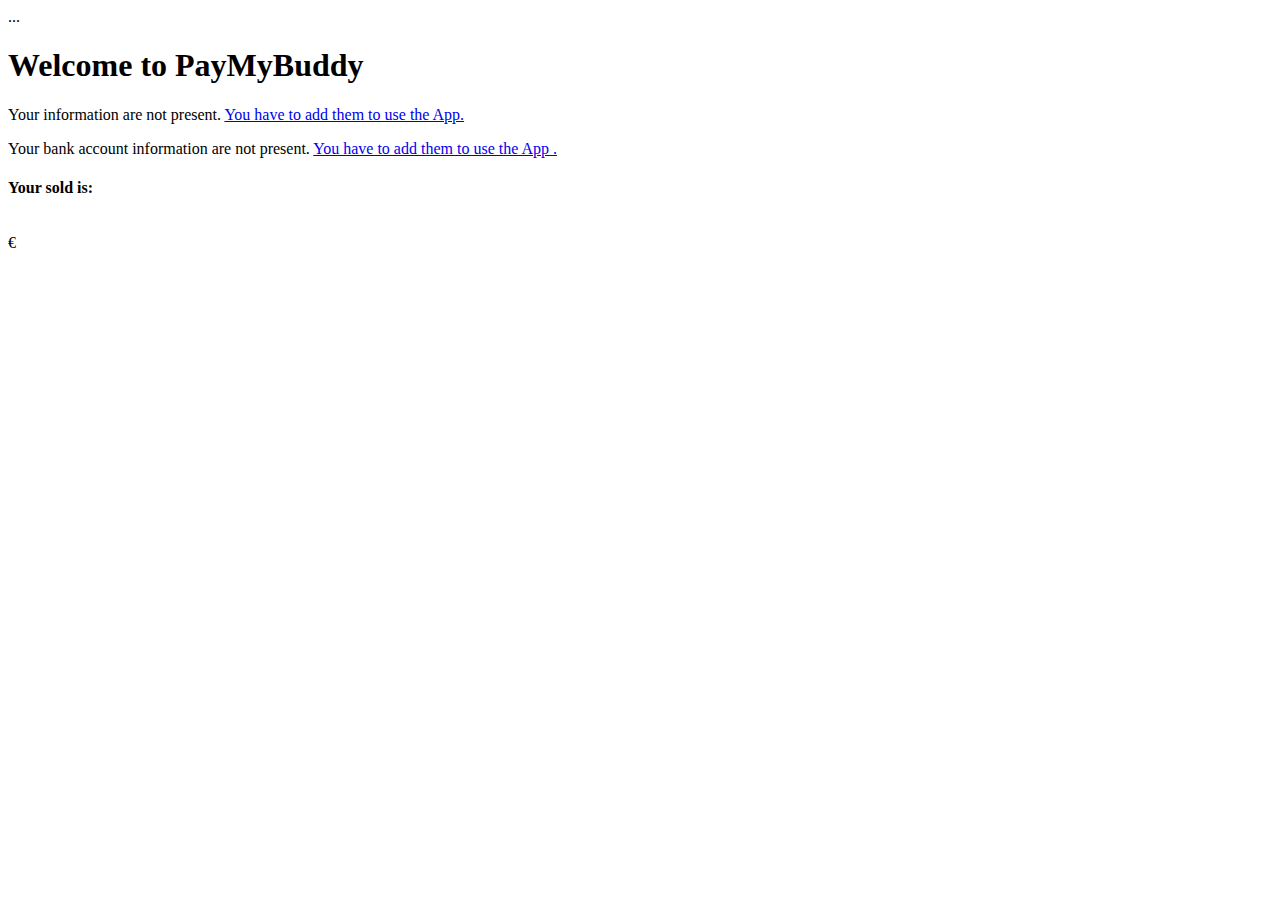
<file: src/main/resources/templates/index.html>
<!DOCTYPE html>
<html lang="en">
<head>
    <meta charset="UTF-8">
    <title>Home page</title>
    <link th:href="@{/css/style.css}" rel="stylesheet">
    <link href="https://cdn.jsdelivr.net/npm/bootstrap@5.2.3/dist/css/bootstrap.min.css" rel="stylesheet" integrity="sha384-rbsA2VBKQhggwzxH7pPCaAqO46MgnOM80zW1RWuH61DGLwZJEdK2Kadq2F9CUG65" crossorigin="anonymous">
    <script src="https://cdn.jsdelivr.net/npm/bootstrap@5.2.3/dist/js/bootstrap.bundle.min.js" integrity="sha384-kenU1KFdBIe4zVF0s0G1M5b4hcpxyD9F7jL+jjXkk+Q2h455rYXK/7HAuoJl+0I4" crossorigin="anonymous"></script>

</head>
<body>
<div class="home-container">
    <div th:if="${menuToDisplay}" th:insert="menu">...</div>
    <div th:unless="${menuToDisplay}" th:insert="menu-ok"></div>
    <div class="main-content">
        <div class="card main-content-card">
            <h1>Welcome to PayMyBuddy</h1>
            <p th:if="${userIsPresent}"></p>
            <p th:unless="${userIsPresent}">Your information are not present. <a
                    href="http://localhost:8080/register">You have to add them to use the App.</a></p>
            <p th:if="${bankAccountIsPresent}"></p>
            <p th:unless="${bankAccountIsPresent}">Your bank account information are not present. <a
                    href="http://localhost:8080/bank-register">You
                have to add them to use the App .</a></p>
            <h4>Your sold is: </h4>
            <div style="display: flex">
                <p th:text="${sold}" th:remove="tag"></p>
                <p>€</p>
            </div>
        </div>
    </div>

</div>

</body>
</html>
</file>
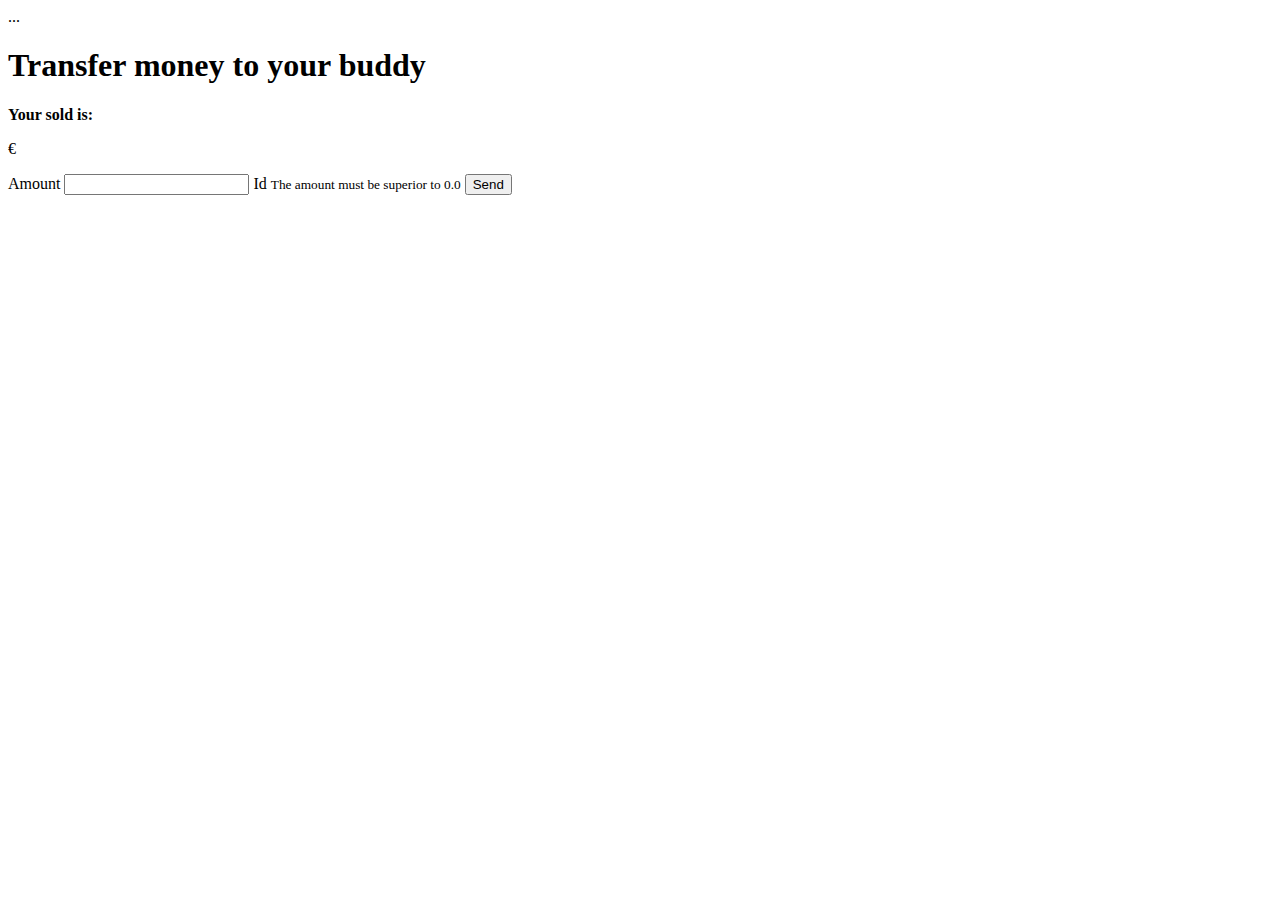
<file: src/main/resources/templates/app-transfer-friend.html>
<!DOCTYPE html>
<html lang="en" xmlns="http://www.w3.org/1999/html">
<head>
  <meta charset="UTF-8">
  <title>PayMyBuddy - Transfer</title>
  <link th:href="@{/css/style.css}" rel="stylesheet">
  <link href="https://cdn.jsdelivr.net/npm/bootstrap@5.2.3/dist/css/bootstrap.min.css" rel="stylesheet" integrity="sha384-rbsA2VBKQhggwzxH7pPCaAqO46MgnOM80zW1RWuH61DGLwZJEdK2Kadq2F9CUG65" crossorigin="anonymous">
  <script src="https://cdn.jsdelivr.net/npm/bootstrap@5.2.3/dist/js/bootstrap.bundle.min.js" integrity="sha384-kenU1KFdBIe4zVF0s0G1M5b4hcpxyD9F7jL+jjXkk+Q2h455rYXK/7HAuoJl+0I4" crossorigin="anonymous"></script>

</head>
<body>
<div th:insert="menu">...</div>
<div class="friendList-container">
  <h1>Transfer money to your buddy</h1>
  <div class="d-flex">
    <p><strong>Your sold is: &nbsp</strong></p>
    <p th:text="${sold}"></p>
    <p>€</p>
  </div>
  <div class="form-group">
    <form th:action="@{/app-transfer-friend}" th:method="post" th:object="${transfer}" >
      <label for="amount">Amount</label>
      <input type="text" class="form-control" id="amount" aria-describedby="amountHelp" th:field="*{amount}">
      <label for="id">Id</label>
      <input type="text" id="id" th:field="*{receiverId}" hidden>
      <small id="amountHelp" class="form-text text-muted">The amount must be superior to 0.0</small>
      <button type="submit" class="btn btn-primary">Send</button>
    </form>
  </div>

</div>

</body>
</html>
</file>
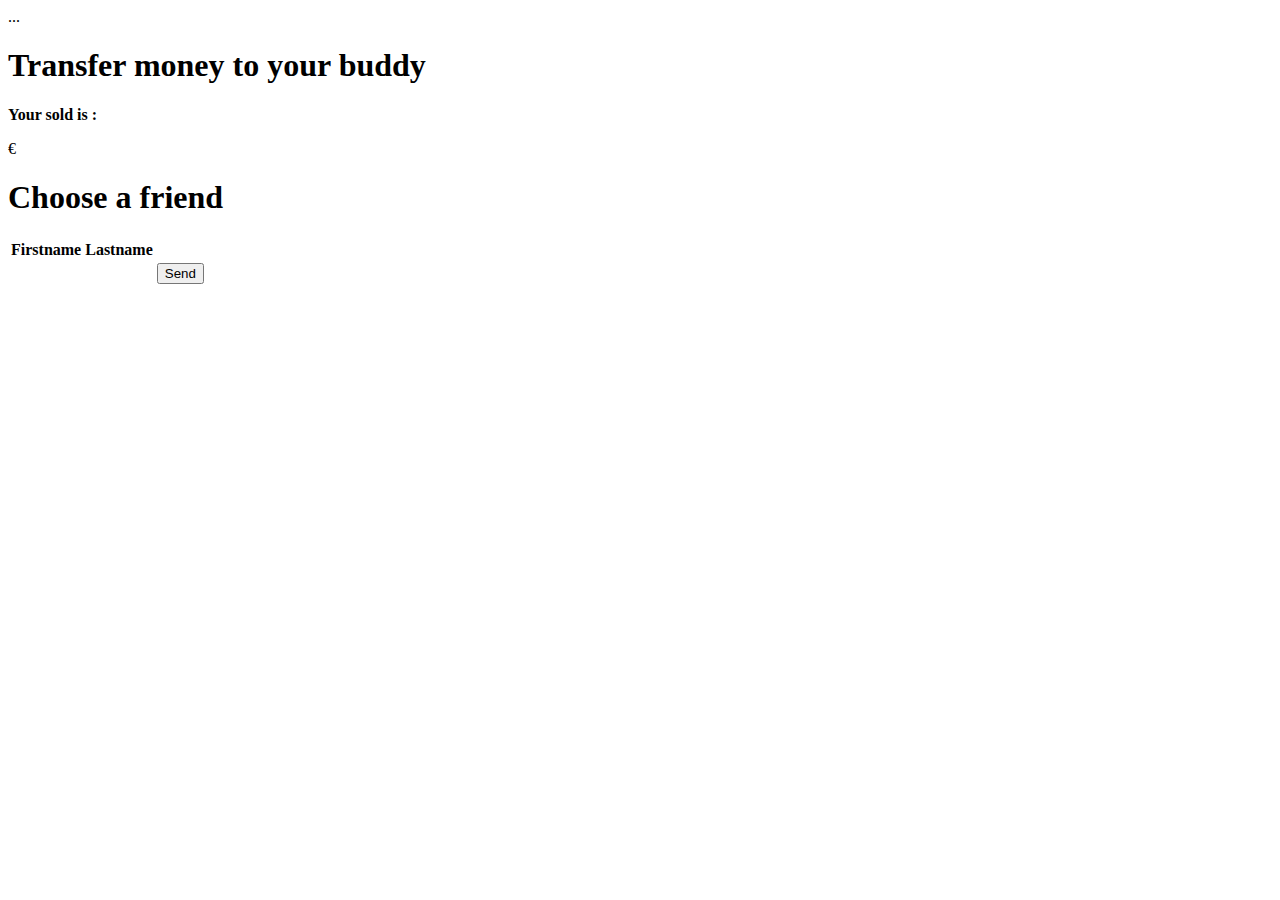
<file: src/main/resources/templates/app-transfer.html>
<!DOCTYPE html>
<html lang="en">
<head>
    <meta charset="UTF-8">
    <title>PayMyBuddy - Transfer</title>
  <link th:href="@{/css/style.css}" rel="stylesheet">
  <link href="https://cdn.jsdelivr.net/npm/bootstrap@5.2.3/dist/css/bootstrap.min.css" rel="stylesheet" integrity="sha384-rbsA2VBKQhggwzxH7pPCaAqO46MgnOM80zW1RWuH61DGLwZJEdK2Kadq2F9CUG65" crossorigin="anonymous">
  <script src="https://cdn.jsdelivr.net/npm/bootstrap@5.2.3/dist/js/bootstrap.bundle.min.js" integrity="sha384-kenU1KFdBIe4zVF0s0G1M5b4hcpxyD9F7jL+jjXkk+Q2h455rYXK/7HAuoJl+0I4" crossorigin="anonymous"></script>

</head>
<body>
<div th:insert="menu">...</div>
<div class="friendList-container">
    <h1>Transfer money to your buddy</h1>
    <div class="d-flex">
        <p><strong>Your sold is :&nbsp </strong></p>
        <p th:text="${sold}"></p>
        <p>€</p>
    </div>
    <div class="friendList card">
        <h1>Choose a friend</h1>
        <h3 th:text="${message}"></h3>
        <table class="table">
            <thead>
            <th>Firstname</th>
            <th>Lastname</th>
            </thead>
            <tbody>
            <tr th:each="friend : ${friendList}">
                <td><span th:text="${friend.firstName}"></span></td>
                <td><span th:text="${friend.lastName}"></span></td>
                <td><button type="submit" class="btn btn-primary" th:data-name="${friend.id}"
                            th:onclick="handleChosenFriend(this.getAttribute('data-name'))">Send</button></td>
            </tr>
            </tbody>
        </table>

    </div>
</div>

</body>
</html>

<script>
    const handleChosenFriend = (id) => {
        window.open("http://localhost:8080/app-transfer-friend/" + id, "_self")
    }
</script>
</file>
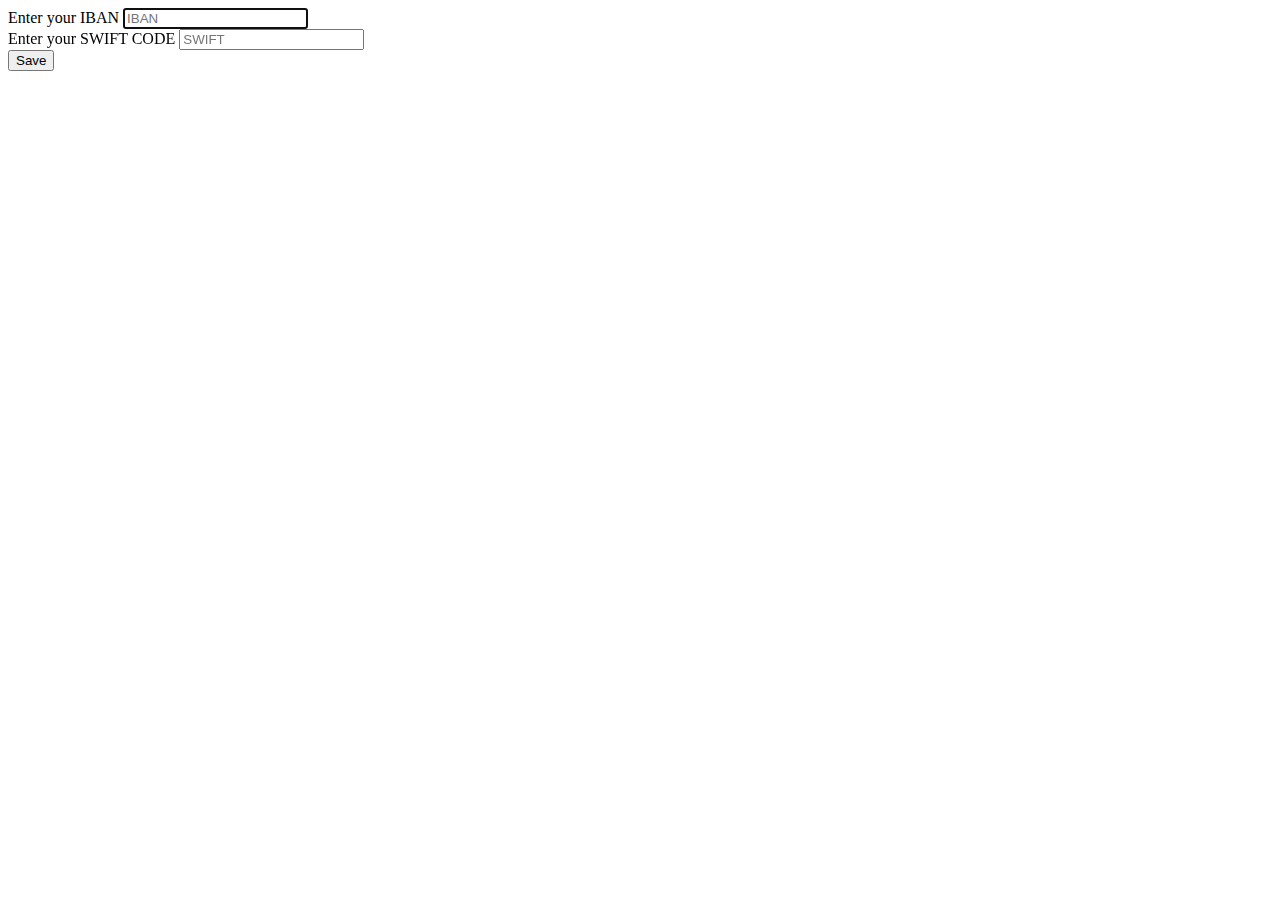
<file: src/main/resources/templates/bank-register.html>
<!DOCTYPE html>
<html lang="en">
<head>
    <meta charset="UTF-8">
  <link th:href="@{/css/style.css}" rel="stylesheet">
  <link href="https://cdn.jsdelivr.net/npm/bootstrap@5.2.3/dist/css/bootstrap.min.css" rel="stylesheet" integrity="sha384-rbsA2VBKQhggwzxH7pPCaAqO46MgnOM80zW1RWuH61DGLwZJEdK2Kadq2F9CUG65" crossorigin="anonymous">
  <script src="https://cdn.jsdelivr.net/npm/bootstrap@5.2.3/dist/js/bootstrap.bundle.min.js" integrity="sha384-kenU1KFdBIe4zVF0s0G1M5b4hcpxyD9F7jL+jjXkk+Q2h455rYXK/7HAuoJl+0I4" crossorigin="anonymous"></script>
  <title>PayMyBuddy - Register bank account</title>
</head>
<body>
<div class="card bank-account-information-container">
    <label class="label">Enter your IBAN</label>
    <label for="iban"></label><input type="text" id="iban" name="iban" class="form-control" placeholder="IBAN"
                                  required="" autofocus="">
</div>
<div class="login-element">
    <label class="label">Enter your SWIFT CODE</label>
    <label for="swift"></label><input type="text" id="swift" name="swift" class="form-control"
                                  placeholder="SWIFT" required="">
</div>
<button onclick="postSignUp()" id="login-button" class="btn btn-lg btn-primary btn-block login-button" type="submit">
    Save</button>

</body>
</html>

<script>
    const postSignUp = () => {
        let iban = document.getElementById("iban").value;
        let swift = document.getElementById("swift").value;
        fetch('http://localhost:8080/api/v1/bank_account/add', {
            redirect: 'follow',
            method: 'POST',
            headers: {
                'Accept': 'application/json',
                'Content-Type': 'application/json'
            },
            body: JSON.stringify({ "iban": iban, "swift": swift})
        })
            .then(res => {
                res.json()
                console.log(res.json())
            })
            .then(() => window.open("http://localhost:8080/home", "_self"))
    }
</script>
</file>
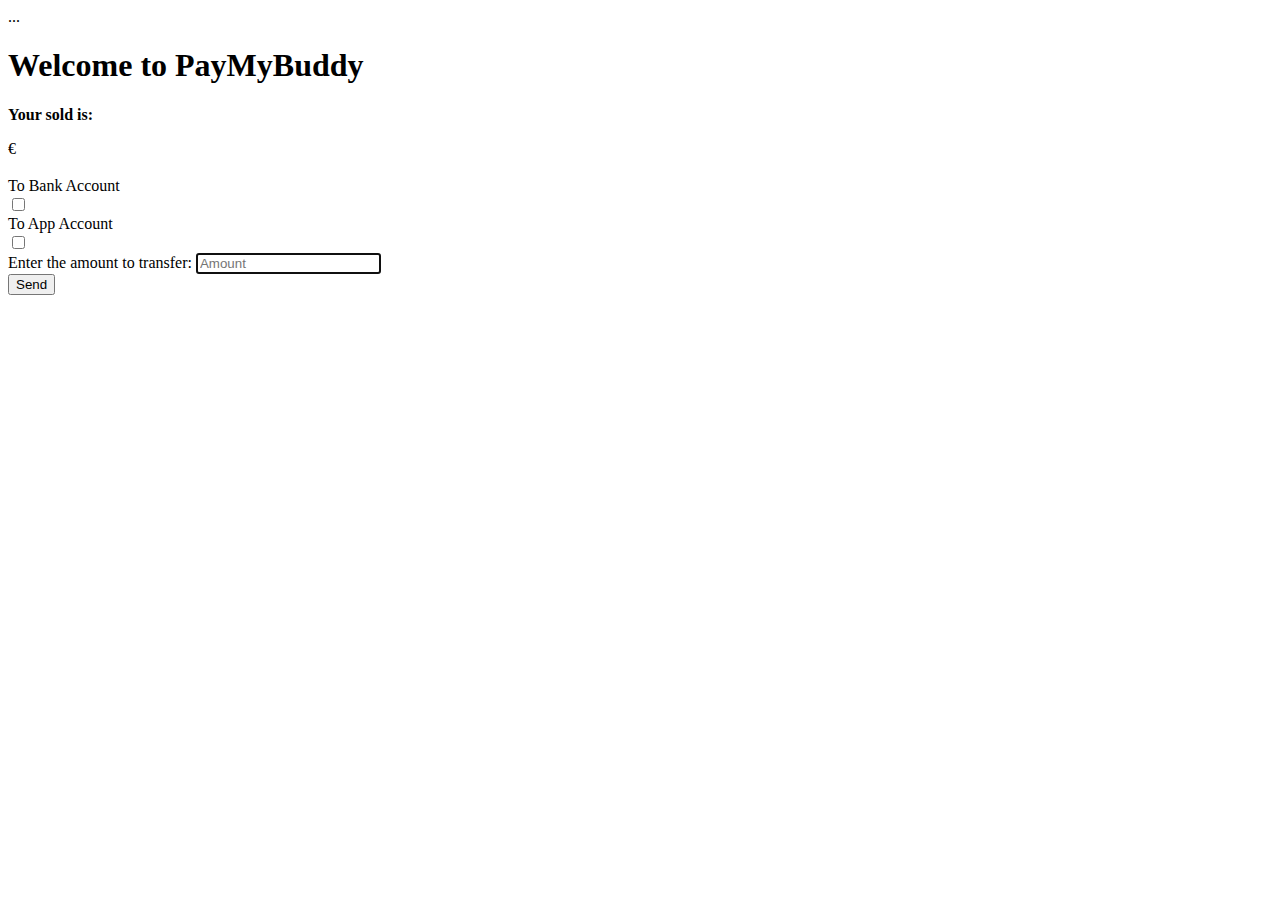
<file: src/main/resources/templates/bank-transfer.html>
<!DOCTYPE html>
<html lang="en">
<head>
    <meta charset="UTF-8">
    <title>PayMyBuddy - Bank Transfer</title>
  <link th:href="@{/css/style.css}" rel="stylesheet">
  <link href="https://cdn.jsdelivr.net/npm/bootstrap@5.2.3/dist/css/bootstrap.min.css" rel="stylesheet" integrity="sha384-rbsA2VBKQhggwzxH7pPCaAqO46MgnOM80zW1RWuH61DGLwZJEdK2Kadq2F9CUG65" crossorigin="anonymous">
  <script src="https://cdn.jsdelivr.net/npm/bootstrap@5.2.3/dist/js/bootstrap.bundle.min.js" integrity="sha384-kenU1KFdBIe4zVF0s0G1M5b4hcpxyD9F7jL+jjXkk+Q2h455rYXK/7HAuoJl+0I4" crossorigin="anonymous"></script>

</head>
<body>
<div class="home-container">
  <div th:insert="menu">...</div>
  <div class="card">
    <h1>Welcome to PayMyBuddy</h1>
      <div class="d-flex">
        <p><strong>Your sold is: &nbsp</strong></p>
        <p> </p>
        <p th:text=" ${sold}"></p>
        <p>€</p>
      </div>
      <div>
        <h3 th:text="${message}"></h3>
        <form th:action="@{/bank-transfer}" th:method="post" th:object="${amountBankObj}" >
          <div class="checkbox-transfer" th:object="${checkbox}">
            <label for="toBank">To Bank Account <br></label>
            <input type="checkbox" name="toBank" id="toBank" th:field="*{toBank}"><br>
            <label for="toApp">To App Account <br></label>
            <input type="checkbox" name="toApp" id="toApp" th:field="*{toApp}"><br>
          </div>
          <div>
            <label class="label">Enter the amount to transfer:</label>
            <label for="bankAmount"></label>
            <input type="text" id="bankAmount" name="bankAmount" class="form-control" placeholder="Amount"
                   required="" autofocus="" th:field="*{amount}">
          </div>
          <button class="btn btn-lg btn-primary btn-block login-button" type="submit">Send</button>
        </form>
      </div>
  </div>
</div>
</body>
</html>
</file>
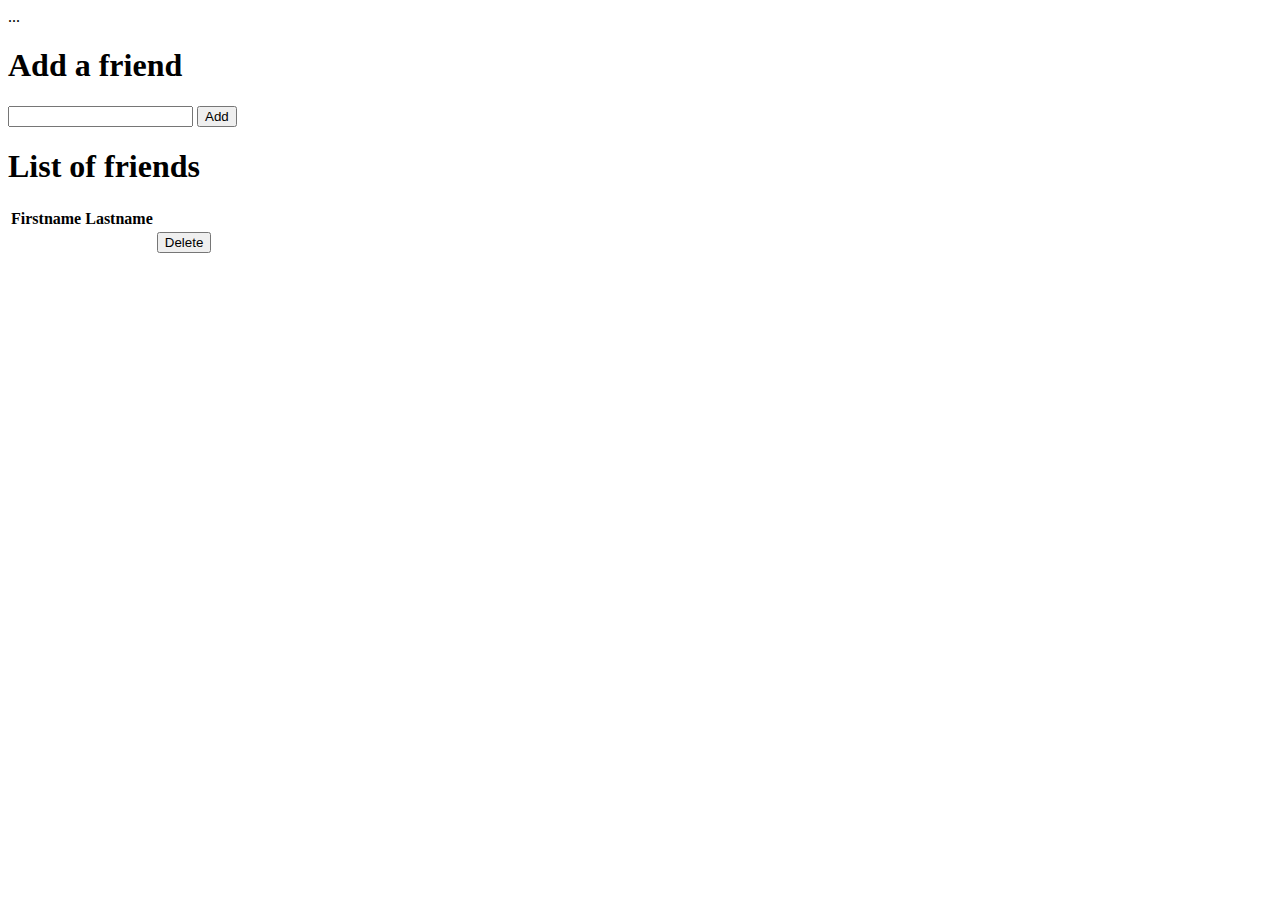
<file: src/main/resources/templates/friends.html>
<!DOCTYPE html>
<html lang="en">
<head>
    <meta charset="UTF-8">
  <link th:href="@{/css/style.css}" rel="stylesheet">
  <link href="https://cdn.jsdelivr.net/npm/bootstrap@5.2.3/dist/css/bootstrap.min.css" rel="stylesheet" integrity="sha384-rbsA2VBKQhggwzxH7pPCaAqO46MgnOM80zW1RWuH61DGLwZJEdK2Kadq2F9CUG65" crossorigin="anonymous">
  <script src="https://cdn.jsdelivr.net/npm/bootstrap@5.2.3/dist/js/bootstrap.bundle.min.js" integrity="sha384-kenU1KFdBIe4zVF0s0G1M5b4hcpxyD9F7jL+jjXkk+Q2h455rYXK/7HAuoJl+0I4" crossorigin="anonymous"></script>

  <title>PayMyBuddy - Friends</title>
</head>
<body>
    <div th:insert="menu">...</div>
    <div class="friendList-container">
        <div class="card friendList">
            <h1>Add a friend</h1>
            <h2 th:text="${errorMessage}"></h2>
            <form th:action="@{/friends}" th:method="post" th:object="${user}">
                <input type="text" th:field="*{userAuthentication}">
                <button class="btn btn-secondary addFriendButton">Add</button>
            </form>
        </div>
        <div class="friendList card">
            <h1>List of friends</h1>
            <h3 th:text="${deleteMessage}"></h3>
            <table class="table">
                <thead>
                    <th>Firstname</th>
                    <th>Lastname</th>
                </thead>
                <tbody>
                    <tr th:each="relation : ${relations}">
                        <td><span th:text="${relation.firstName}"></span></td>
                        <td><span th:text="${relation.lastName}"></span></td>
                        <td>
                            <form th:action="@{/friends/delete}" th:method="post" th:object="${userRelation}">
                                <input type="hidden" name="id" th:value="${relation.id}" />
                                <button class="btn btn-secondary" type="submit">Delete</button>
                            </form>

                        </td>

                    </tr>
                </tbody>
            </table>

        </div>
    </div>
</body>
</html>
</file>
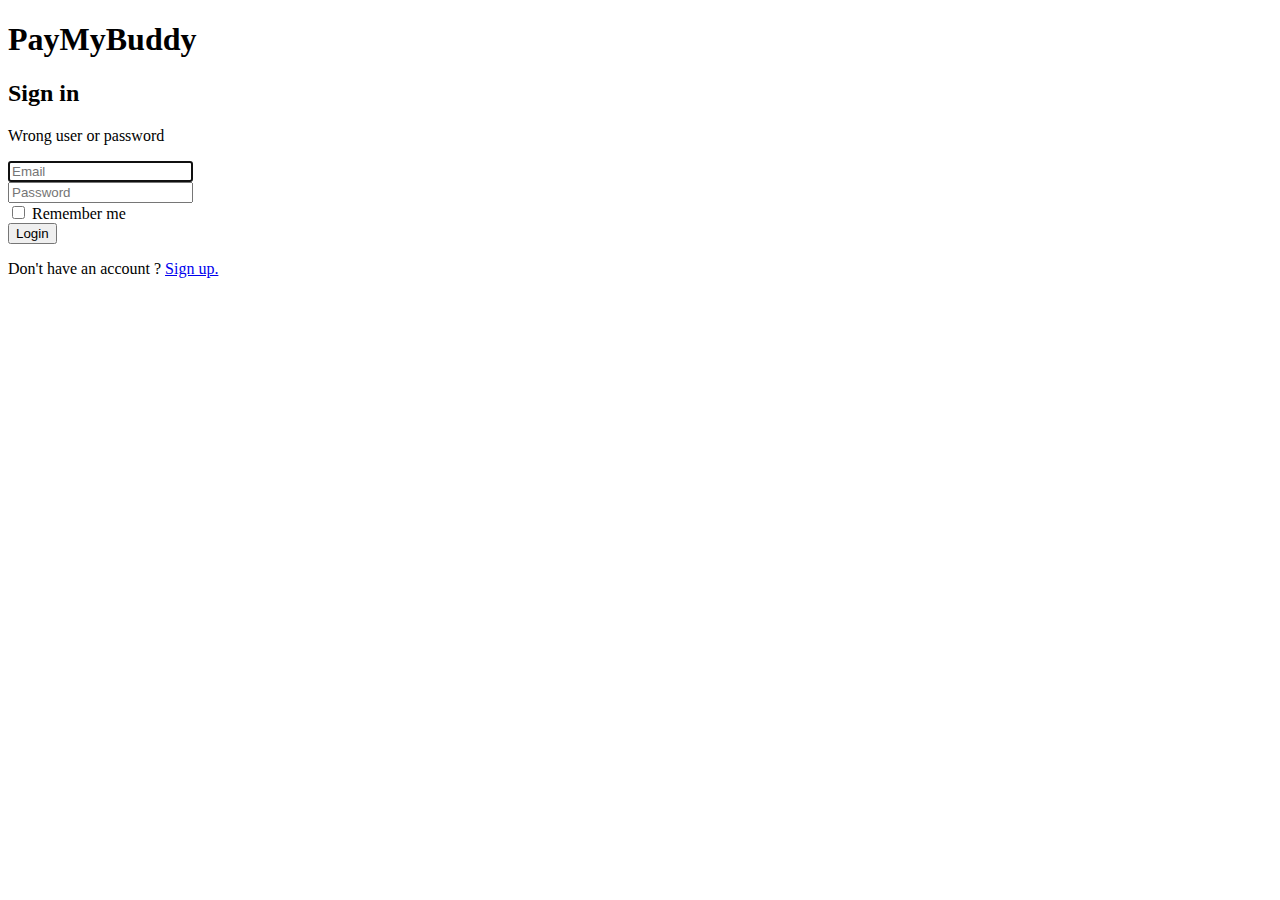
<file: src/main/resources/templates/login.html>
<!DOCTYPE html>
<html lang="en">
<head>
    <meta charset="UTF-8">
    <title>Login - PayMyBuddy</title>
    <link th:href="@{/css/style.css}" rel="stylesheet">
    <link rel="stylesheet" type="text/css" href="https://cdn.jsdelivr.net/npm/bootstrap@5.2.3/dist/css/bootstrap.min.css" integrity="sha384-rbsA2VBKQhggwzxH7pPCaAqO46MgnOM80zW1RWuH61DGLwZJEdK2Kadq2F9CUG65" crossorigin="anonymous">
    <script type="application/javascript" src="https://cdn.jsdelivr.net/npm/bootstrap@5.2.3/dist/js/bootstrap.bundle.min.js" integrity="sha384-kenU1KFdBIe4zVF0s0G1M5b4hcpxyD9F7jL+jjXkk+Q2h455rYXK/7HAuoJl+0I4" crossorigin="anonymous"></script>
</head>
<body>
    <div class="container">
        <div class="card">
            <form class="form-signin" method="post" action="/login">
                <h1 class="login-title">PayMyBuddy</h1>
                <h2 class="sign-up-title">Sign in</h2>
                <p th:if="${loginError}" class="error">Wrong user or password</p>
                <div class="login-element">
                    <input type="text" id="username" name="username" class="form-control" placeholder="Email" required="" autofocus="">
                </div>
                <div class="login-element">
                    <input type="password" id="password" name="password" class="form-control" placeholder="Password" required="">
                </div>
                <div class="login-element">
                    <input type="checkbox" id="remember-me" name="remember-me" />
                    <label class="label-remember">Remember me</label>
                </div>
                <button class="btn btn-lg btn-primary btn-block login-button" type="submit">Login</button>
            </form>
            <p class="signup-link">Don't have an account ? <a href="http://localhost:8080/signup">Sign up.</a> </p>
        </div>
    </div>
</body>
</html>
</file>
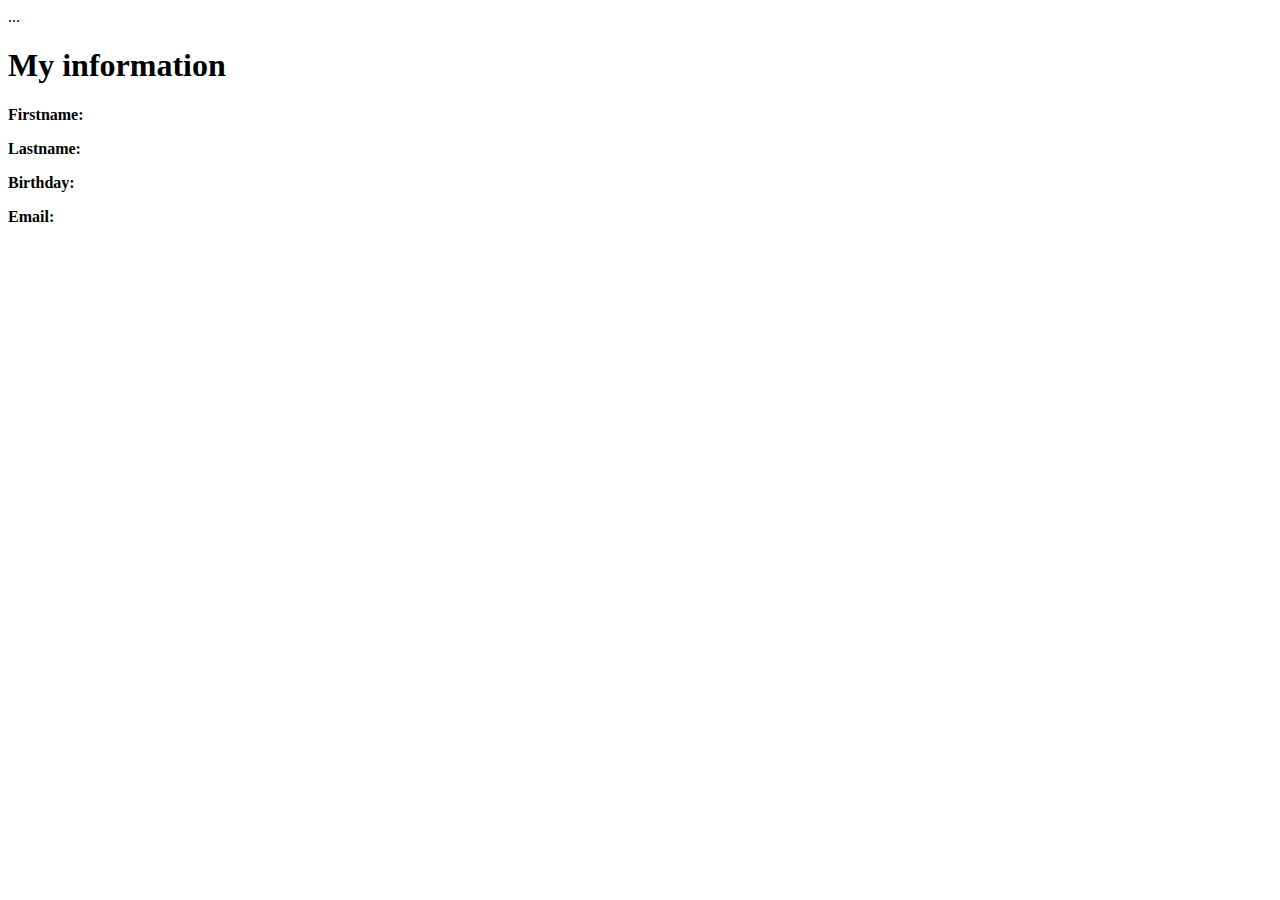
<file: src/main/resources/templates/profile.html>
<!DOCTYPE html>
<html lang="en">
<head>
    <meta charset="UTF-8">
    <title>My Profil</title>
  <link th:href="@{/css/style.css}" rel="stylesheet">
  <link href="https://cdn.jsdelivr.net/npm/bootstrap@5.2.3/dist/css/bootstrap.min.css" rel="stylesheet" integrity="sha384-rbsA2VBKQhggwzxH7pPCaAqO46MgnOM80zW1RWuH61DGLwZJEdK2Kadq2F9CUG65" crossorigin="anonymous">
  <script src="https://cdn.jsdelivr.net/npm/bootstrap@5.2.3/dist/js/bootstrap.bundle.min.js" integrity="sha384-kenU1KFdBIe4zVF0s0G1M5b4hcpxyD9F7jL+jjXkk+Q2h455rYXK/7HAuoJl+0I4" crossorigin="anonymous"></script>

</head>
<body>
    <div th:insert="menu">...</div>
    <div class="myInformation">
        <div class="card card-information">
            <h1>My information</h1>
            <p><strong>Firstname: </strong><span th:text="${information.getFirstName().toUpperCase()}"></span></p>
            <p><strong>Lastname: </strong><span th:text="${information.getLastName().toUpperCase()}"></span></p>
            <p><strong>Birthday: </strong><span th:text="${information.getBirthday()}"></span></p>
            <p><strong>Email: </strong><span th:text="${information.getEmail()}"></span></p>

        </div>
    </div>


</body>
</html>
</file>
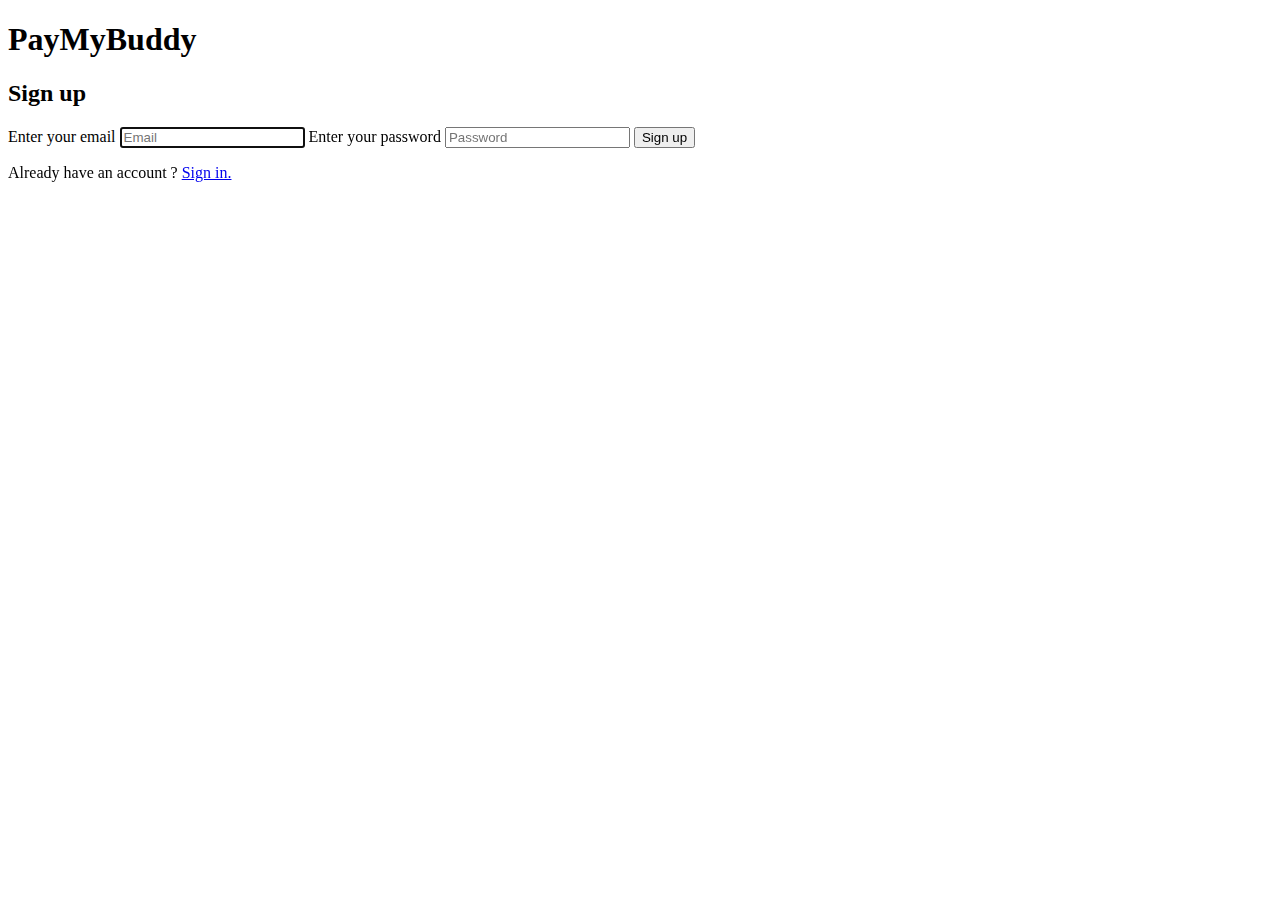
<file: src/main/resources/templates/signup.html>
<!DOCTYPE html>
<html lang="en">
<head>
    <meta charset="UTF-8">
    <title>Sign up</title>
    <link th:href="@{/css/style.css}" rel="stylesheet">
    <link href="https://cdn.jsdelivr.net/npm/bootstrap@5.2.3/dist/css/bootstrap.min.css" rel="stylesheet" integrity="sha384-rbsA2VBKQhggwzxH7pPCaAqO46MgnOM80zW1RWuH61DGLwZJEdK2Kadq2F9CUG65" crossorigin="anonymous">
    <script src="https://cdn.jsdelivr.net/npm/bootstrap@5.2.3/dist/js/bootstrap.bundle.min.js" integrity="sha384-kenU1KFdBIe4zVF0s0G1M5b4hcpxyD9F7jL+jjXkk+Q2h455rYXK/7HAuoJl+0I4" crossorigin="anonymous"></script>
</head>
<body>
<div class="container">
    <div class="card">
        <div class="form-signin">
            <h1 class="login-title">PayMyBuddy</h1>
            <h2 class="sign-up-title">Sign up</h2>
            <h3 th:text="${message}"></h3>
            <div class="login-element">
                <form th:action="@{/signup}" th:method="post" th:object="${userAuth}">
                    <label class="label">Enter your email</label>
                    <label for="username"></label>
                    <input type="text" id="username" name="username" class="form-control" placeholder="Email"
                           required="" autofocus="" th:field="*{username}">
                    <label class="label">Enter your password</label>
                    <label for="password"></label>
                    <input type="password" id="password" name="password" class="form-control" placeholder="Password"
                           required="" th:field="*{password}">
                    <button id="login-button" class="btn btn-lg btn-primary btn-block login-button" type="submit">Sign up</button>
                </form>
            </div>
        </div>
        <p class="signup-link">Already have an account ? <a href="http://localhost:8080/login">Sign in.</a> </p>
    </div>
</div>

</body>
</html>
</file>
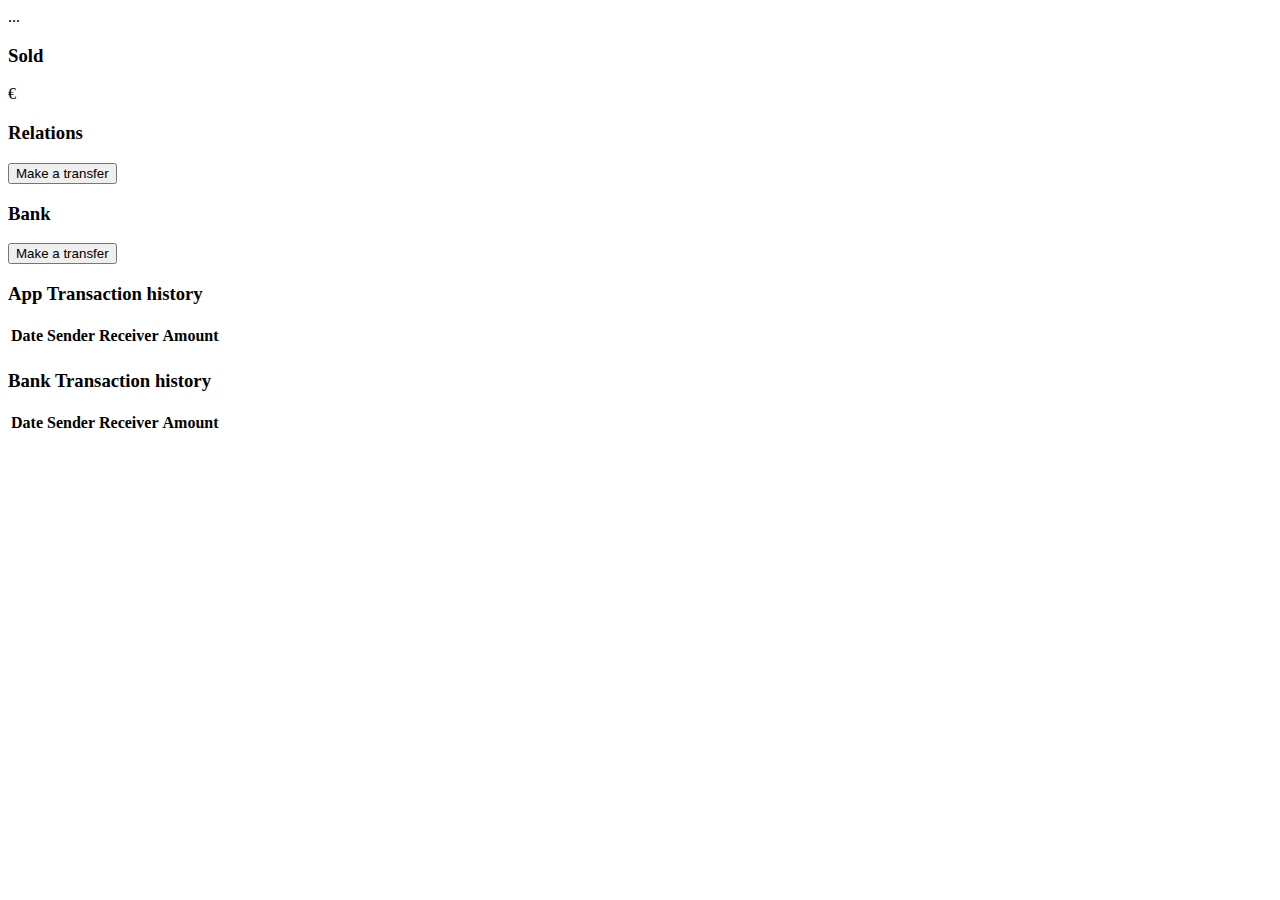
<file: src/main/resources/templates/transfer.html>
<!DOCTYPE html>
<html lang="en">
<head>
    <meta charset="UTF-8">
  <link th:href="@{/css/style.css}" rel="stylesheet">
  <link href="https://cdn.jsdelivr.net/npm/bootstrap@5.2.3/dist/css/bootstrap.min.css" rel="stylesheet" integrity="sha384-rbsA2VBKQhggwzxH7pPCaAqO46MgnOM80zW1RWuH61DGLwZJEdK2Kadq2F9CUG65" crossorigin="anonymous">
  <script src="https://cdn.jsdelivr.net/npm/bootstrap@5.2.3/dist/js/bootstrap.bundle.min.js" integrity="sha384-kenU1KFdBIe4zVF0s0G1M5b4hcpxyD9F7jL+jjXkk+Q2h455rYXK/7HAuoJl+0I4" crossorigin="anonymous"></script>

  <title>PayMyBuddy - Transfer</title>
</head>
<body>
<div th:insert="menu">...</div>
<div class="transfer-container">
  <div class="transfer-menu-container">
    <div class="transfer-menu-item card">
      <h3>Sold</h3>
      <div class="d-flex">
        <p th:text="${sold}"></p>
        <p> €</p>
      </div>
    </div>
    <div class="transfer-menu-item card">
      <h3>Relations</h3>
      <a href="http://localhost:8080/app-transfer"><button class="btn btn-secondary">Make a transfer</button></a>
    </div>
    <div class="transfer-menu-item card">
      <h3>Bank</h3>
      <a href="http://localhost:8080/bank-transfer"><button class="btn btn-secondary">Make a transfer</button></a>
    </div>
  </div>
  <div class="transaction-history-container card">
    <div>
      <h3>App Transaction history</h3>
      <table class="table">
        <thead>
        <th>Date</th>
        <th>Sender</th>
        <th>Receiver</th>
        <th>Amount</th>
        </thead>
        <tbody>
        <tr th:each="transaction : ${appTransactionHistoric}">
          <td><span th:text="${transaction.date}"></span></td>
          <td><span th:text="${transaction.sender}"></span></td>
          <td><span th:text="${transaction.receiver}"></span></td>
          <td><span th:text="${transaction.amount}"></span></td>
        </tr>
        </tbody>
      </table>
    </div>
    <div>
      <h3>Bank Transaction history</h3>
      <table class="table">
        <thead>
        <th>Date</th>
        <th>Sender</th>
        <th>Receiver</th>
        <th>Amount</th>
        </thead>
        <tbody>
        <tr th:each="transaction : ${transactionHistoric}">
          <td><span th:text="${transaction.date}"></span></td>
          <td><span th:text="${transaction.sender}"></span></td>
          <td><span th:text="${transaction.receiver}"></span></td>
          <td><span th:text="${transaction.amount}"></span></td>
        </tr>
        </tbody>
      </table>
    </div>
  </div>
</div>

</body>
</html>
</file>
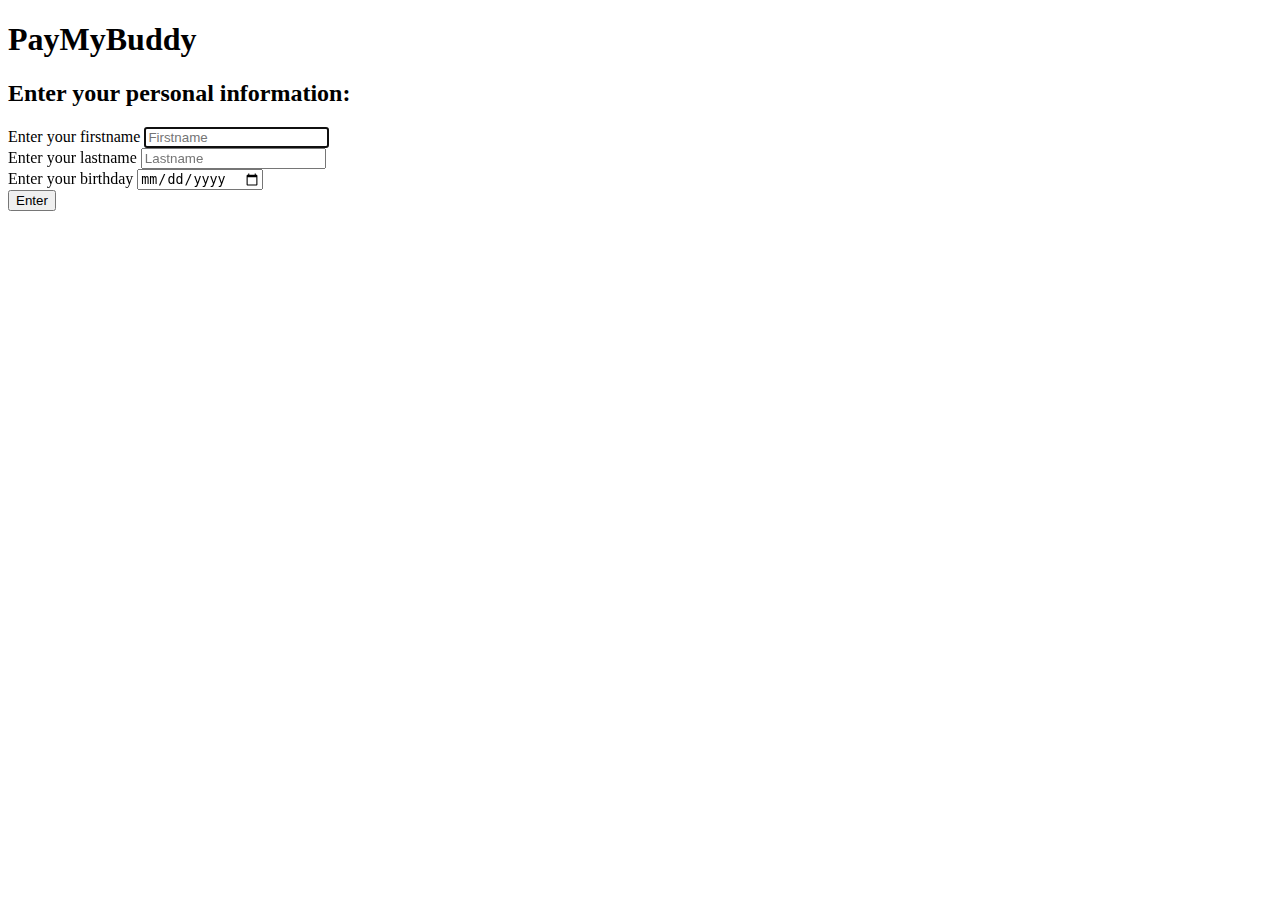
<file: src/main/resources/templates/user.html>
<!DOCTYPE html>
<html lang="en">
<head>
    <meta charset="UTF-8">
    <title>Enter your information.</title>
  <link th:href="@{/css/style.css}" rel="stylesheet">
  <link href="https://cdn.jsdelivr.net/npm/bootstrap@5.2.3/dist/css/bootstrap.min.css" rel="stylesheet" integrity="sha384-rbsA2VBKQhggwzxH7pPCaAqO46MgnOM80zW1RWuH61DGLwZJEdK2Kadq2F9CUG65" crossorigin="anonymous">
  <script src="https://cdn.jsdelivr.net/npm/bootstrap@5.2.3/dist/js/bootstrap.bundle.min.js" integrity="sha384-kenU1KFdBIe4zVF0s0G1M5b4hcpxyD9F7jL+jjXkk+Q2h455rYXK/7HAuoJl+0I4" crossorigin="anonymous"></script>
</head>
<body>
<div class="container">
  <div class="card">
    <div class="form-signin">
      <h1 class="login-title">PayMyBuddy</h1>
      <h2>Enter your personal information:</h2>
      <div class="login-element">
        <label class="label">Enter your firstname</label>
        <label for="firstname"></label><input type="text" id="firstname" name="firstname" class="form-control" placeholder="Firstname" required="" autofocus="">
      </div>
      <div class="login-element">
        <label class="label">Enter your lastname</label>
        <label for="lastname"></label><input type="text" id="lastname" name="lastname" class="form-control" placeholder="Lastname" required="">
      </div>
      <div class="login-element">
        <label class="label">Enter your birthday</label>
        <label for="birthday"></label><input type="date" id="birthday" name="birthday" class="form-control" placeholder="Birthday" required="">
      </div>
      <button onclick="postSignUp()" id="login-button" class="btn btn-lg btn-primary btn-block login-button" type="submit">Enter</button>
    </div>
  </div>
</div>
</body>
</html>

<script>
  const postSignUp = () => {
    let firstname = document.getElementById("firstname").value;
    let lastname = document.getElementById("lastname").value;
    let birthday = document.getElementById("birthday").value;

    fetch('http://localhost:8080/api/v1/user/add', {
      redirect: 'follow',
      method: 'POST',
      headers: {
        'Accept': 'application/json',
        'Content-Type': 'application/json'
      },
      body: JSON.stringify({ "firstName": firstname, "lastName": lastname, "birthday": birthday})
    })
            .then(res => {
              res.json()
              console.log(res.json())
            })
            .then(() => window.open("http://localhost:8080/home", "_self"))
  }
</script>
</file>
